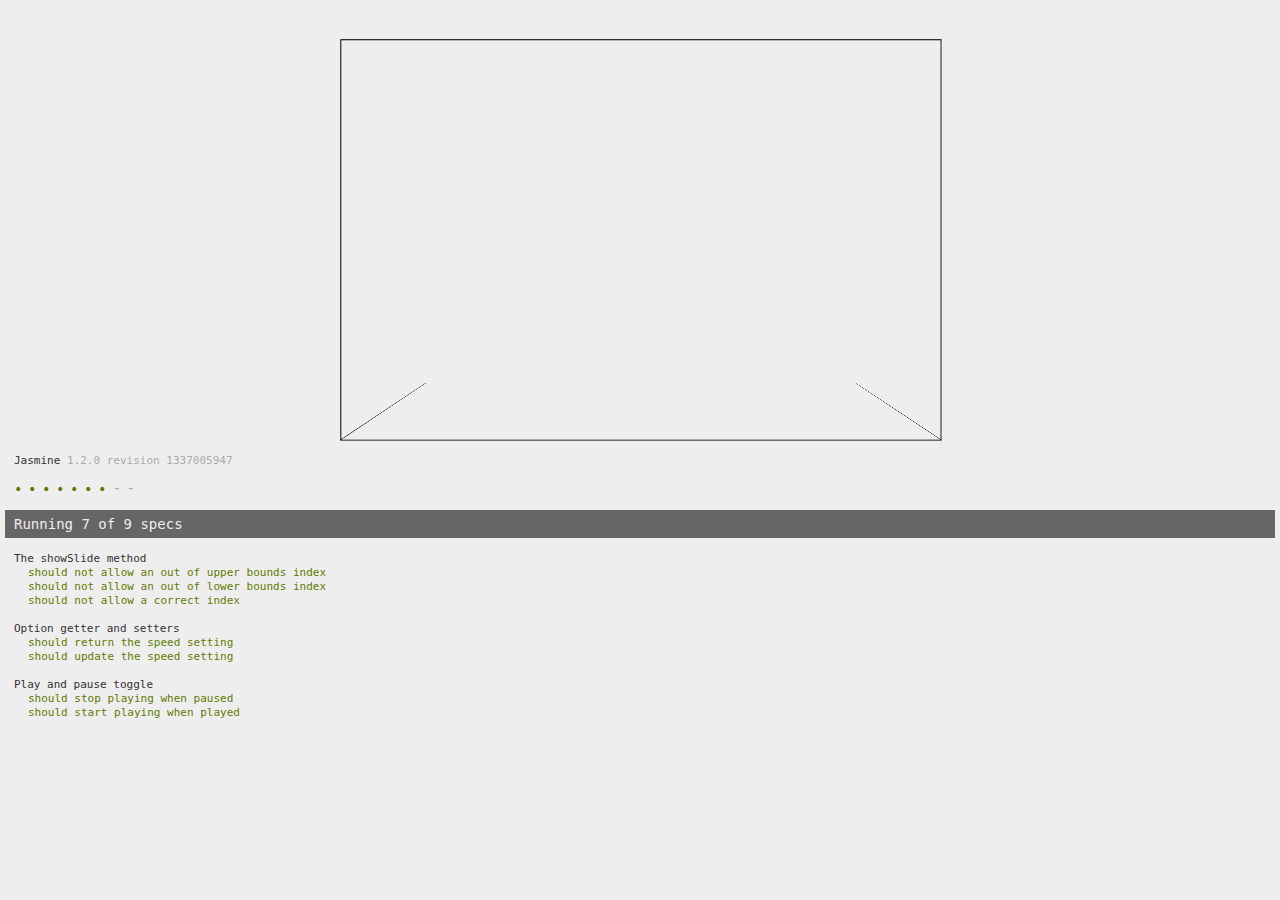
<file: Adaptors/test/index.html>
<!DOCTYPE html>
<html lang="en">
<head>
  <meta charset="utf-8">
  <title>Cubic slider</title>

  <link rel="stylesheet" type="text/css" href="jasmine-1.2.0/jasmine.css">

  <style>
    figure { margin: 0; padding: 0; border: solid 1px black; }
    #page { width: 600px; margin: 40px auto 0 }
    #box-slider-1, .slide {
      width: 600px;
      height: 400px;
      display: block;
      overflow: hidden;
    }
  </style>
</head>
  <body>
    <div id="page">

      <div id="box-slider-1">
        <div id="box-1" class="box">
          <figure id="slide-1" class="slide"></figure>
          <figure id="slide-2" class="slide"></figure>
          <figure id="slide-3" class="slide"></figure>
          <figure id="slide-4" class="slide"></figure>
          <figure id="slide-5" class="slide"></figure>
          <figure id="slide-6" class="slide"></figure>
        </div>
      </div>

    </div>

    <script src="//code.jquery.com/jquery-1.7.2.min.js"></script>
    <script>window.jQuery || document.write('<script src="../js/jquery-1.7.2.min.js"><\/script>')</script>
    <script src="../js/box-slider-all.jquery.min.js"></script>

    <script src="jasmine-1.2.0/jasmine.js"></script>
    <script src="jasmine-1.2.0/jasmine-html.js"></script>

    <script src="spec/box-slider.js"></script>

    <script>

      $(function () { 
        Specs.run( $('#box-1').boxSlider({autoScroll: true, timeout: 1000, speed: 800}) ); 
      });

    </script>
  </body>
</html>
</file>
<file: Adaptors/test/jasmine-1.2.0/jasmine.css>
body { background-color: #eeeeee; padding: 0; margin: 5px; overflow-y: scroll; }

#HTMLReporter { font-size: 11px; font-family: Monaco, "Lucida Console", monospace; line-height: 14px; color: #333333; }
#HTMLReporter a { text-decoration: none; }
#HTMLReporter a:hover { text-decoration: underline; }
#HTMLReporter p, #HTMLReporter h1, #HTMLReporter h2, #HTMLReporter h3, #HTMLReporter h4, #HTMLReporter h5, #HTMLReporter h6 { margin: 0; line-height: 14px; }
#HTMLReporter .banner, #HTMLReporter .symbolSummary, #HTMLReporter .summary, #HTMLReporter .resultMessage, #HTMLReporter .specDetail .description, #HTMLReporter .alert .bar, #HTMLReporter .stackTrace { padding-left: 9px; padding-right: 9px; }
#HTMLReporter #jasmine_content { position: fixed; right: 100%; }
#HTMLReporter .version { color: #aaaaaa; }
#HTMLReporter .banner { margin-top: 14px; }
#HTMLReporter .duration { color: #aaaaaa; float: right; }
#HTMLReporter .symbolSummary { overflow: hidden; *zoom: 1; margin: 14px 0; }
#HTMLReporter .symbolSummary li { display: block; float: left; height: 7px; width: 14px; margin-bottom: 7px; font-size: 16px; }
#HTMLReporter .symbolSummary li.passed { font-size: 14px; }
#HTMLReporter .symbolSummary li.passed:before { color: #5e7d00; content: "\02022"; }
#HTMLReporter .symbolSummary li.failed { line-height: 9px; }
#HTMLReporter .symbolSummary li.failed:before { color: #b03911; content: "x"; font-weight: bold; margin-left: -1px; }
#HTMLReporter .symbolSummary li.skipped { font-size: 14px; }
#HTMLReporter .symbolSummary li.skipped:before { color: #bababa; content: "\02022"; }
#HTMLReporter .symbolSummary li.pending { line-height: 11px; }
#HTMLReporter .symbolSummary li.pending:before { color: #aaaaaa; content: "-"; }
#HTMLReporter .bar { line-height: 28px; font-size: 14px; display: block; color: #eee; }
#HTMLReporter .runningAlert { background-color: #666666; }
#HTMLReporter .skippedAlert { background-color: #aaaaaa; }
#HTMLReporter .skippedAlert:first-child { background-color: #333333; }
#HTMLReporter .skippedAlert:hover { text-decoration: none; color: white; text-decoration: underline; }
#HTMLReporter .passingAlert { background-color: #a6b779; }
#HTMLReporter .passingAlert:first-child { background-color: #5e7d00; }
#HTMLReporter .failingAlert { background-color: #cf867e; }
#HTMLReporter .failingAlert:first-child { background-color: #b03911; }
#HTMLReporter .results { margin-top: 14px; }
#HTMLReporter #details { display: none; }
#HTMLReporter .resultsMenu, #HTMLReporter .resultsMenu a { background-color: #fff; color: #333333; }
#HTMLReporter.showDetails .summaryMenuItem { font-weight: normal; text-decoration: inherit; }
#HTMLReporter.showDetails .summaryMenuItem:hover { text-decoration: underline; }
#HTMLReporter.showDetails .detailsMenuItem { font-weight: bold; text-decoration: underline; }
#HTMLReporter.showDetails .summary { display: none; }
#HTMLReporter.showDetails #details { display: block; }
#HTMLReporter .summaryMenuItem { font-weight: bold; text-decoration: underline; }
#HTMLReporter .summary { margin-top: 14px; }
#HTMLReporter .summary .suite .suite, #HTMLReporter .summary .specSummary { margin-left: 14px; }
#HTMLReporter .summary .specSummary.passed a { color: #5e7d00; }
#HTMLReporter .summary .specSummary.failed a { color: #b03911; }
#HTMLReporter .description + .suite { margin-top: 0; }
#HTMLReporter .suite { margin-top: 14px; }
#HTMLReporter .suite a { color: #333333; }
#HTMLReporter #details .specDetail { margin-bottom: 28px; }
#HTMLReporter #details .specDetail .description { display: block; color: white; background-color: #b03911; }
#HTMLReporter .resultMessage { padding-top: 14px; color: #333333; }
#HTMLReporter .resultMessage span.result { display: block; }
#HTMLReporter .stackTrace { margin: 5px 0 0 0; max-height: 224px; overflow: auto; line-height: 18px; color: #666666; border: 1px solid #ddd; background: white; white-space: pre; }

#TrivialReporter { padding: 8px 13px; position: absolute; top: 0; bottom: 0; left: 0; right: 0; overflow-y: scroll; background-color: white; font-family: "Helvetica Neue Light", "Lucida Grande", "Calibri", "Arial", sans-serif; /*.resultMessage {*/ /*white-space: pre;*/ /*}*/ }
#TrivialReporter a:visited, #TrivialReporter a { color: #303; }
#TrivialReporter a:hover, #TrivialReporter a:active { color: blue; }
#TrivialReporter .run_spec { float: right; padding-right: 5px; font-size: .8em; text-decoration: none; }
#TrivialReporter .banner { color: #303; background-color: #fef; padding: 5px; }
#TrivialReporter .logo { float: left; font-size: 1.1em; padding-left: 5px; }
#TrivialReporter .logo .version { font-size: .6em; padding-left: 1em; }
#TrivialReporter .runner.running { background-color: yellow; }
#TrivialReporter .options { text-align: right; font-size: .8em; }
#TrivialReporter .suite { border: 1px outset gray; margin: 5px 0; padding-left: 1em; }
#TrivialReporter .suite .suite { margin: 5px; }
#TrivialReporter .suite.passed { background-color: #dfd; }
#TrivialReporter .suite.failed { background-color: #fdd; }
#TrivialReporter .spec { margin: 5px; padding-left: 1em; clear: both; }
#TrivialReporter .spec.failed, #TrivialReporter .spec.passed, #TrivialReporter .spec.skipped { padding-bottom: 5px; border: 1px solid gray; }
#TrivialReporter .spec.failed { background-color: #fbb; border-color: red; }
#TrivialReporter .spec.passed { background-color: #bfb; border-color: green; }
#TrivialReporter .spec.skipped { background-color: #bbb; }
#TrivialReporter .messages { border-left: 1px dashed gray; padding-left: 1em; padding-right: 1em; }
#TrivialReporter .passed { background-color: #cfc; display: none; }
#TrivialReporter .failed { background-color: #fbb; }
#TrivialReporter .skipped { color: #777; background-color: #eee; display: none; }
#TrivialReporter .resultMessage span.result { display: block; line-height: 2em; color: black; }
#TrivialReporter .resultMessage .mismatch { color: black; }
#TrivialReporter .stackTrace { white-space: pre; font-size: .8em; margin-left: 10px; max-height: 5em; overflow: auto; border: 1px inset red; padding: 1em; background: #eef; }
#TrivialReporter .finished-at { padding-left: 1em; font-size: .6em; }
#TrivialReporter.show-passed .passed, #TrivialReporter.show-skipped .skipped { display: block; }
#TrivialReporter #jasmine_content { position: fixed; right: 100%; }
#TrivialReporter .runner { border: 1px solid gray; display: block; margin: 5px 0; padding: 2px 0 2px 10px; }
</file>
